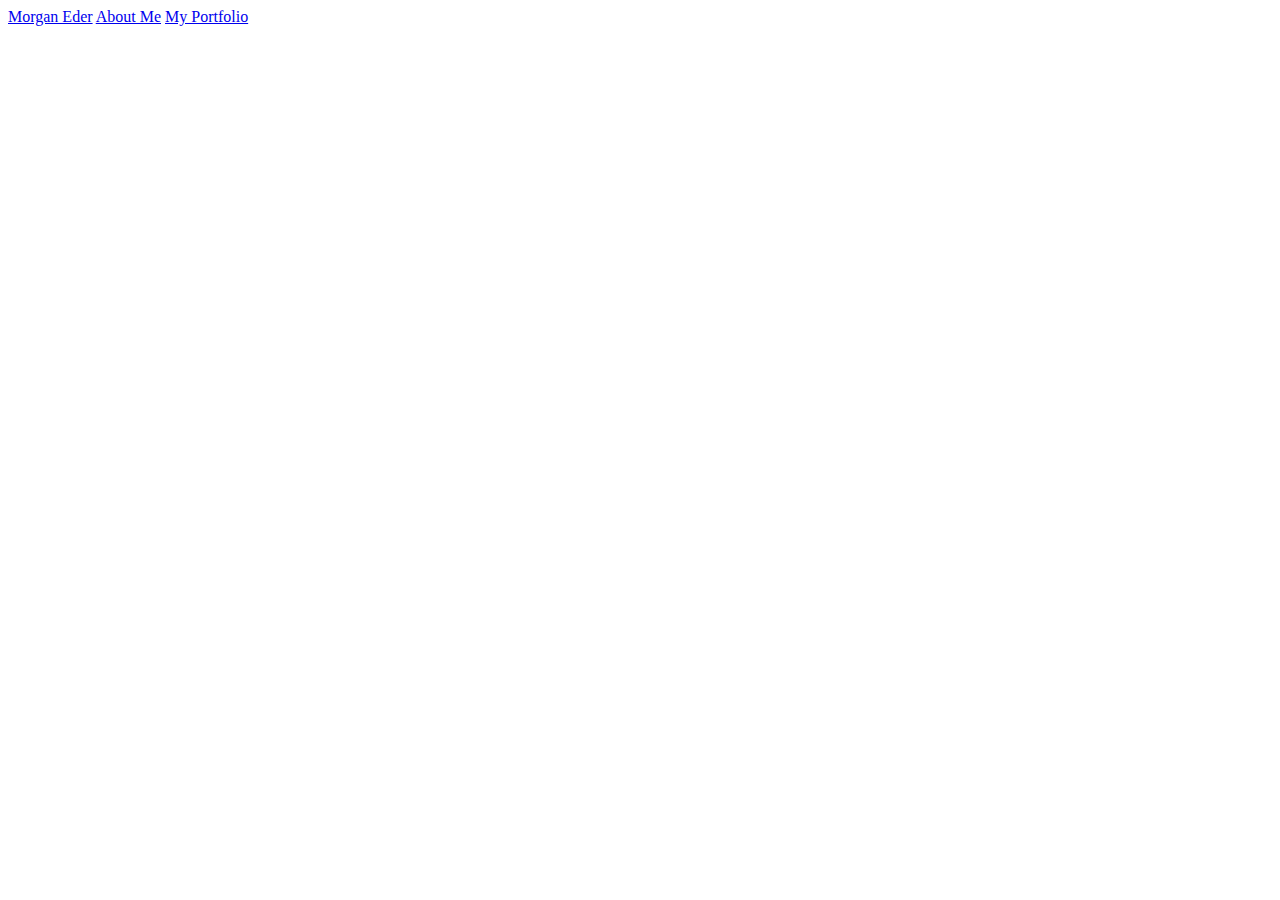
<file: contactme.html>
<!DOCTYPE html>
<html lang="en">
<head>
  <title>Contact Me</title>
  <link href="style.css" type="text/css" rel="stylesheet">
</head>
<body>
  <nav>
    <a href="./index.html">Morgan Eder</a>
      <a href="./aboutme.html">About Me</a>
      <a href="./portfolio.html">My Portfolio</a>
    </nav>
</file>
<file: style.css>
body {
  background-color: : #000000;
}

p {
  font-family: Arial, sans-serif;
}

.title {
  font-family: Arial, sans-serif;
}

.title {
  color: teal;
}

h1 {
  font-family: Arial;
  font-size: 50px;
}
</file>
